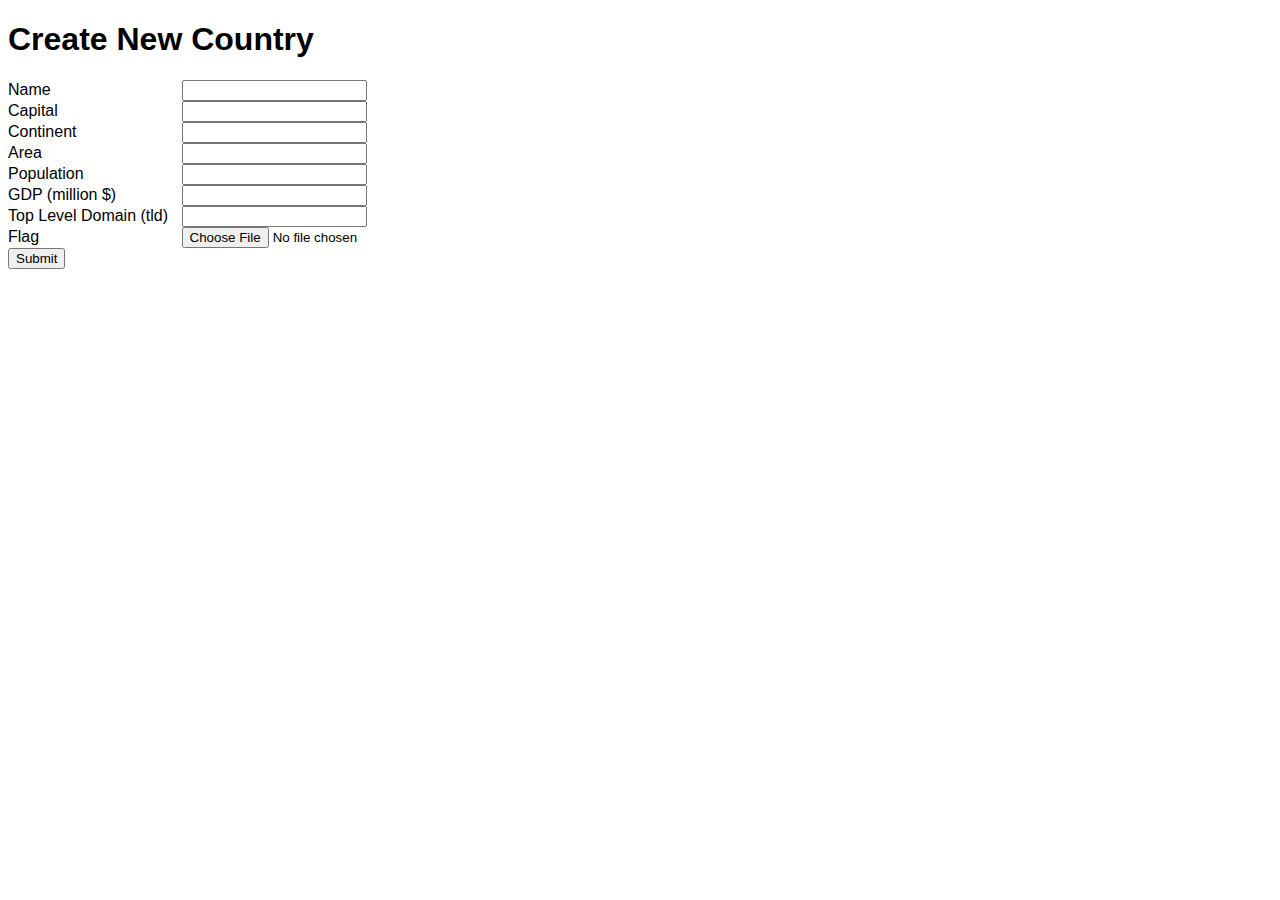
<file: templates/createCountry.html>
<!DOCTYPE html>
<html lang="en">
<head>
    <meta charset="UTF-8">
    <title>Title</title>
    <link rel='stylesheet' href='/static/style.css'>
</head>
<body>
  <form action="/addNewCountry">
	<h1>Create New Country</h1>
		<div class='properties'>
			<div>
                <div>Name</div>
				<div><input  name="name"></div>
			</div>
			<div>
				<div>Capital</div>
				<div><input  name="capital">
				</div>

			</div>
			<div>
				<div>Continent</div>
				<div><input  name="continent">
				</div>
			</div>
            <div>
				<div>Area</div>
				<div><input  name="area">
				</div>
			</div>
			<div>
				<div>Population</div>
				<div><input name="population"> </div>
			</div>
			<div>
				<div>GDP (million $)</div>
                <div><input name="gdp"> </div>
			</div>
            <div>
				<div>Top Level Domain (tld)</div>
                <div><input name="tld"> </div>
			</div>
            <div>
				<div>Flag</div>
                <div><input type ="file" name ="flag" /> </div>
			</div>
		</div>

		<input type="submit">
		</form>


</body>
</html>
</file>
<file: static/style.css>
body{
	font-family:arial;
}
img.tiny{
    width: 20px;
    border: solid thin grey;	
}
img.big {
    width: 200px;
    border: solid thin grey;
    position: absolute;
    right: 1ex;
    top: 1ex;
}

.properties div div{
	display:inline-block;
}
.properties div div:first-child{
	width:20ex;
}
.properties div div:last-child{
	font-weight: bold;
}
a{
	text-decoration: none;
    line-height: 5px;
}
.nav_button{
    border:solid gray thin;
    bottom: auto;
    padding: 1ex;
    margin: 1ex;
    border-radius: 0.5ex;
    text-align: center;
    display: inline-block;
    padding: 6px;
    }
ul#sort a:link{
    background-color:pink;
    color: yellow;
    padding: 7px 7px;
    text-align: center;
    text-decoration: none;
    display: inline-block;
    list-style-type: none;
}
ul#sort a:hover{
    background-color: red;
}
</file>
